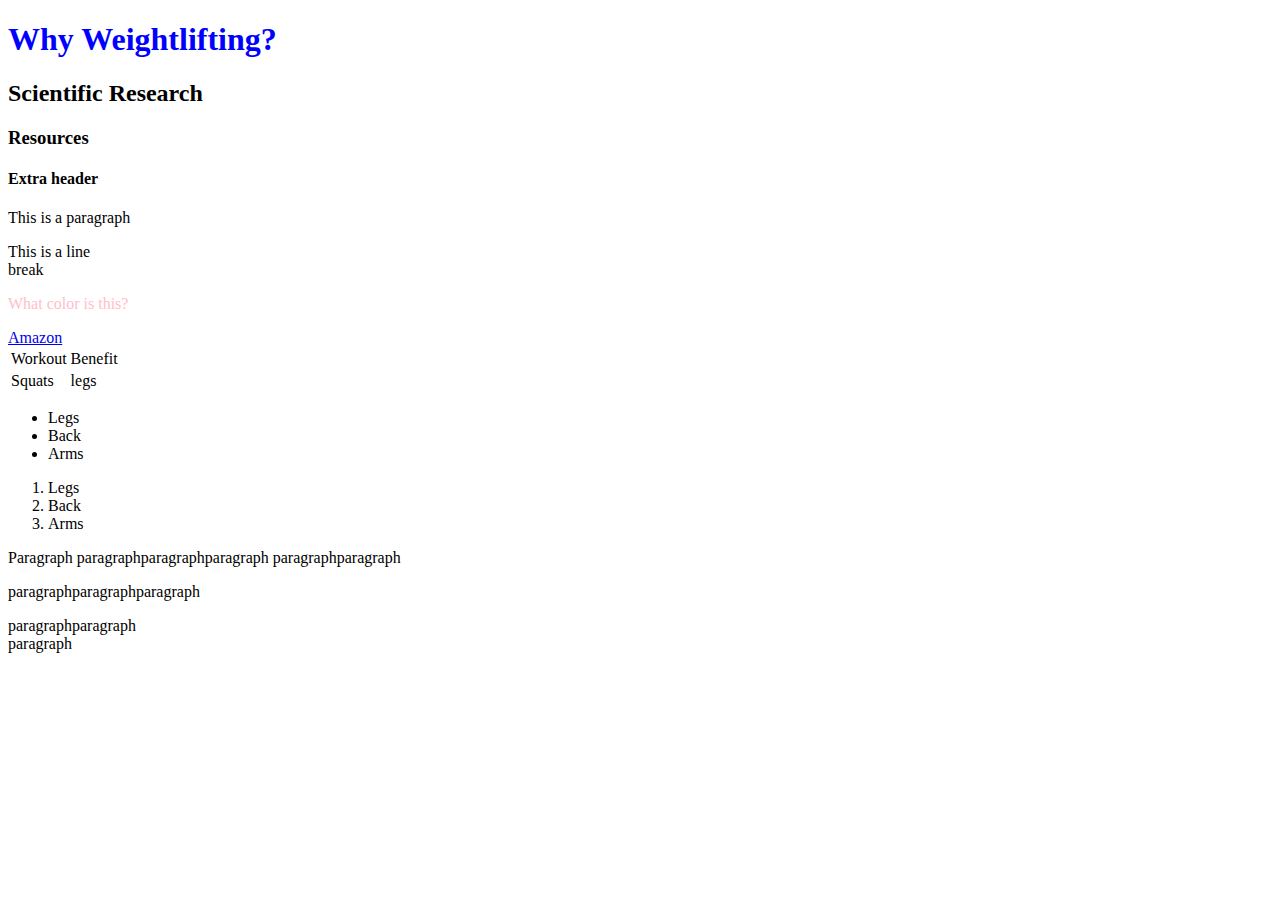
<file: index.html>
<!DOCTYPE html>
<html>
<head>
<title>Benefits of Weightlifting</title>
</head>
<body>
<h1 style="color:blue">Why Weightlifting?</h1>
<h2>Scientific Research</h1>
<h3>Resources</h1>
<h4>Extra header</h1>

<p>This is a paragraph</p>
<p>This is a line <br>break </br> </p>

<p style="color:pink">What color is this?</p>

<a href = "https://www.amazon.com">Amazon</a>


<table>
<tr>
<td>Workout</td>
<td>Benefit</td>
</tr>
<tr>
<td>Squats</td>
<td>legs</td>
</tr>
</table>

<ul>
<li>Legs</li>
<li>Back</li>
<li>Arms</li>
</ul>

<ol>
<li>Legs</li>
<li>Back</li>
<li>Arms</li>
</ol>



<p>Paragraph
paragraphparagraphparagraph
paragraphparagraph <p>paragraphparagraphparagraph
<p>paragraphparagraph <br>paragraph

</body>
</html>
</file>
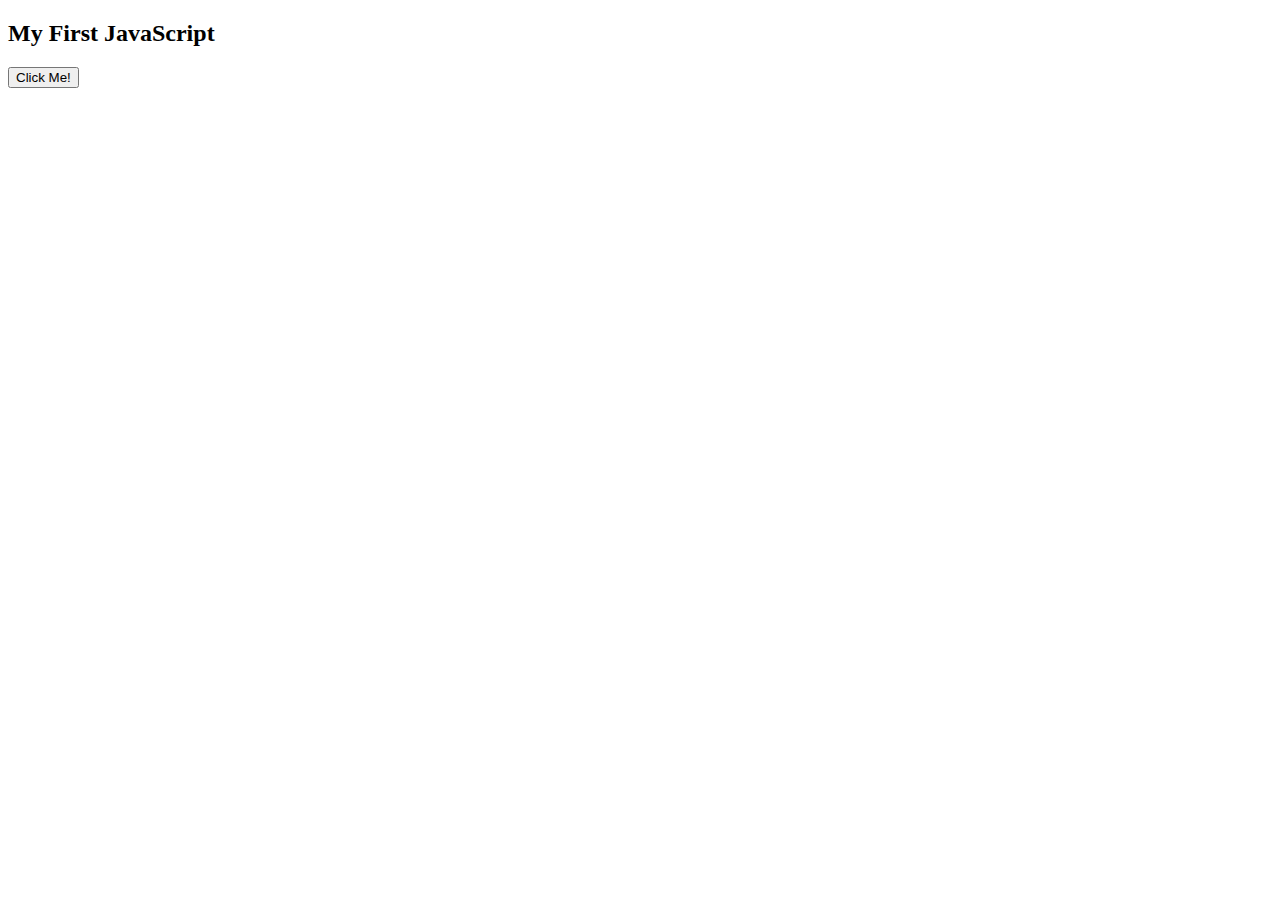
<file: Java1.html>
<!DOCTYPE html>
<html>
<body>
<h2>My First JavaScript</h2>
<button
onclick="document.getElementById('demo').innerHTML = '<a href = output.html>Next Demo</a>'">Click Me!</button>

<p id="demo"></p>
</body>
</html>
</file>
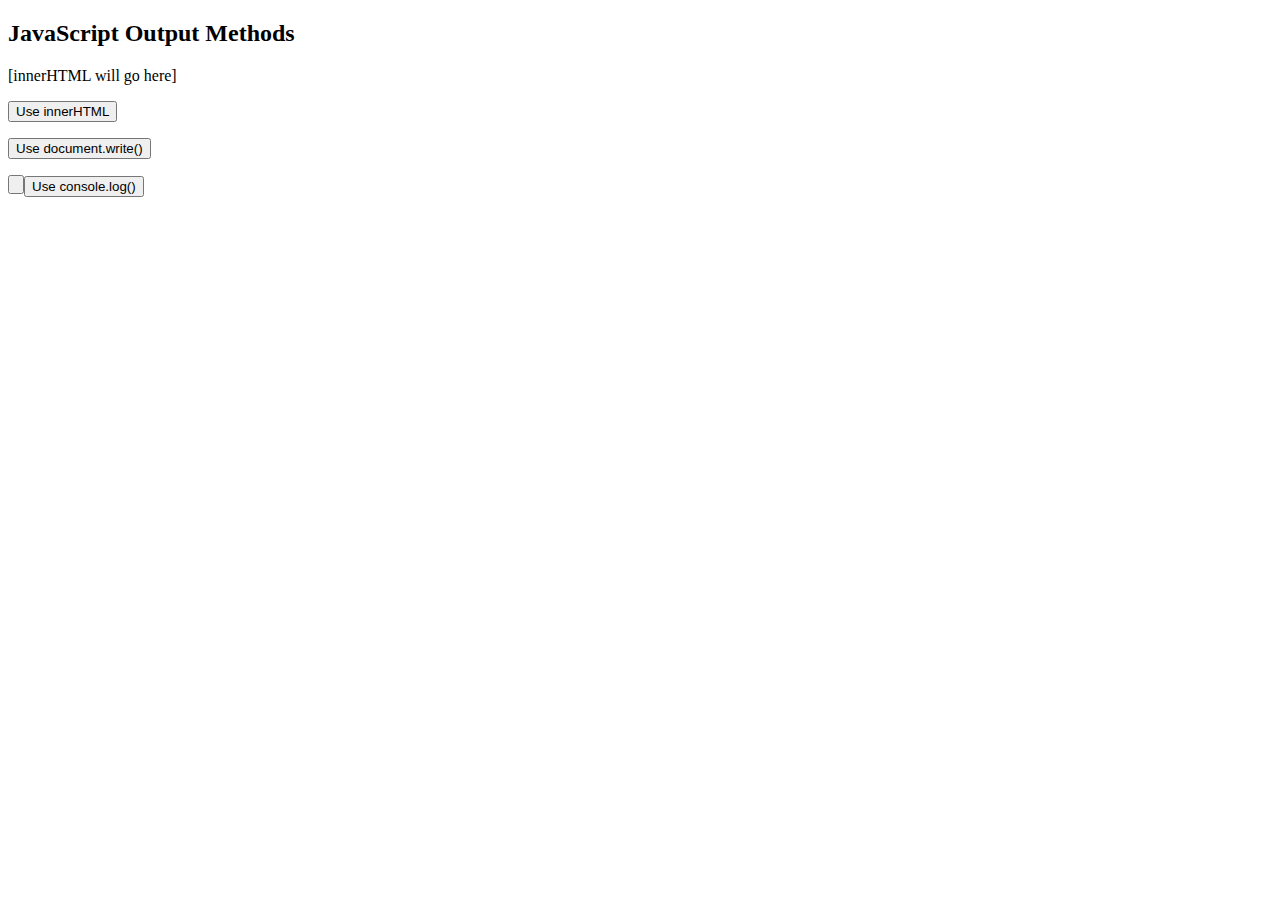
<file: output.html>
<!DOCTYPE html>
<html>
<head>
<title>JavaScript Output Practice</title>
</head>
<body>

<h2>JavaScript Output Methods</h2>

<p id="output1">[innerHTML will go here]</p>
<p><button onclick="showInnerHTML()">Use innerHTML</button></p>

<p><button onclick="useDocumentWrite()">Use document.write()</button></p>
<p><button onclick="showAlert()"Use alert()</button></p>
<p><button onclick="showConsole()">Use console.log()</button></p>

<script src="output.js"></script>

</body>
</html>
</file>
